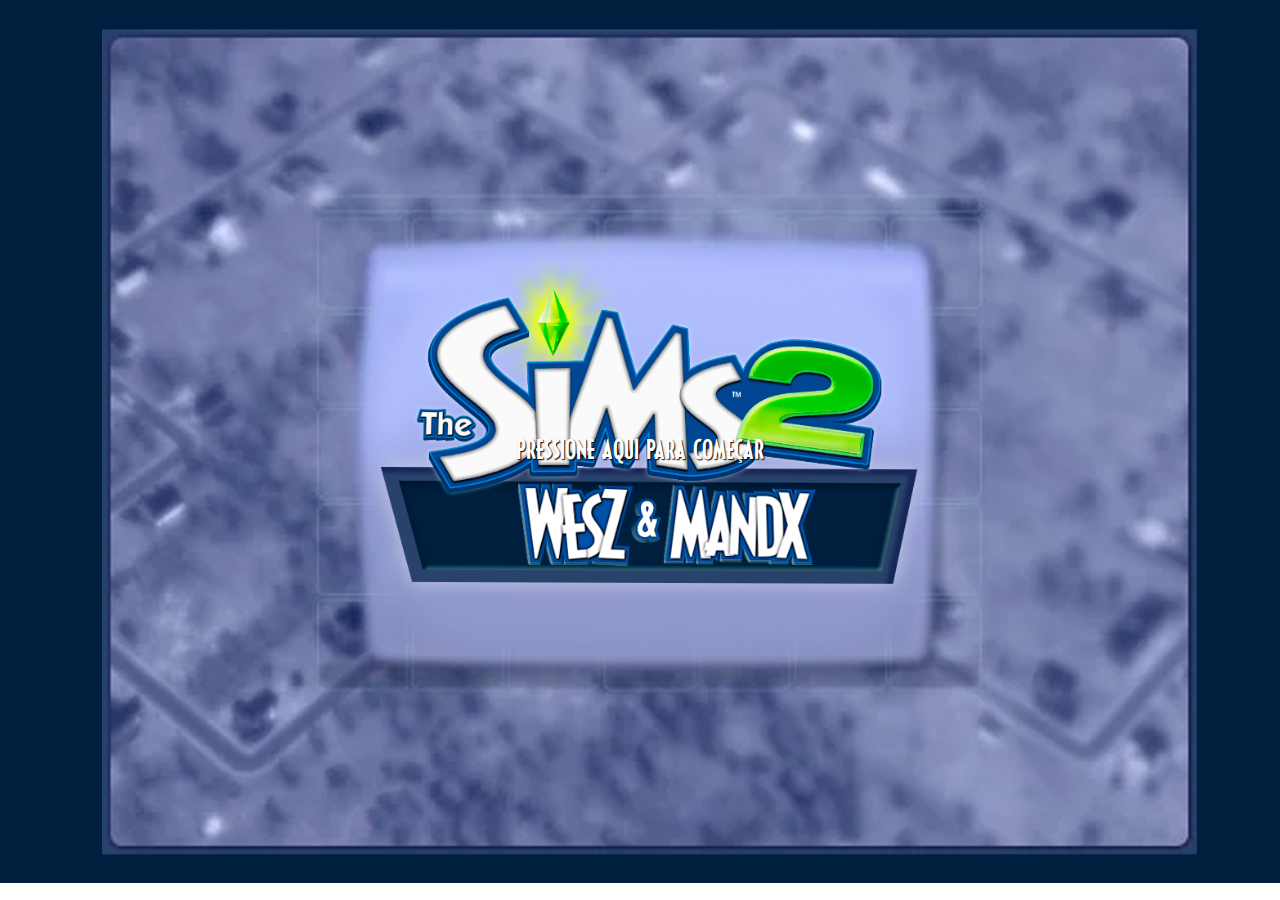
<file: index.html>
<!DOCTYPE html>
<html lang="pt-BR">
<head>
    <meta charset="UTF-8">
    <meta name="viewport" content="width=device-width, initial-scale=1.0">
    <title>TE AMO</title>
    <link rel="stylesheet" href="styles/index.css">
    <link rel="shortcut icon" href="images/icons/favicon.ico" type="image/x-icon">
</head>
<body>
    <div class="container">
        <button class="game-button" id="btnStart" type="button"><a href="html/inicio.html">PRESSIONE AQUI PARA COMEÇAR</a></button>
    </div>
    
</body>
</html>
</file>
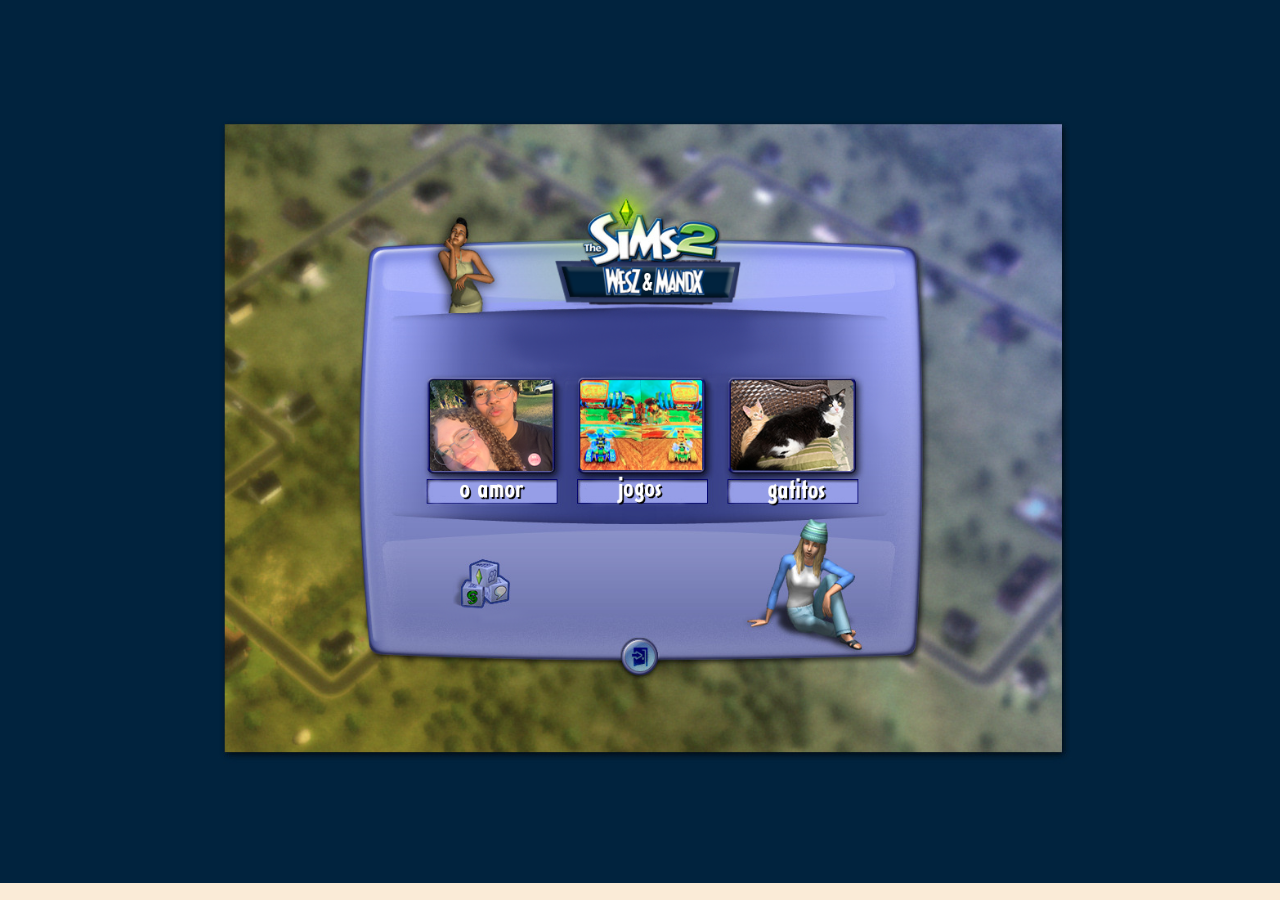
<file: html/inicio.html>
<!DOCTYPE html>
<html lang="en">
<head>
    <meta charset="UTF-8">
    <meta name="viewport" content="width=device-width, initial-scale=1.0">
    <link rel="stylesheet" href="../styles/style.css">
    <link rel="stylesheet" href="../styles/inicio.css">
    <link rel="shortcut icon" href="../images/icons/favicon.ico" type="image/x-icon">
    <title>FELIZ DOIS ANOS!</title>
</head>
<body>
    
    <div class="container">
        <a href="mapa1.html"><button class="btnImages" id="btnPhoto1"></button></a>
        <a href="mapa2.html"><button class="btnImages" id="btnPhoto2"></button></a>
        <a href="mapa3.html"><button class="btnImages" id="btnPhoto3"></button></a>
    </div>
    
    <div class="btnHome">
        <a href="../index.html"><button id="btnHomeScreen"></button></a>
    </div>

</body>
</html>
</file>
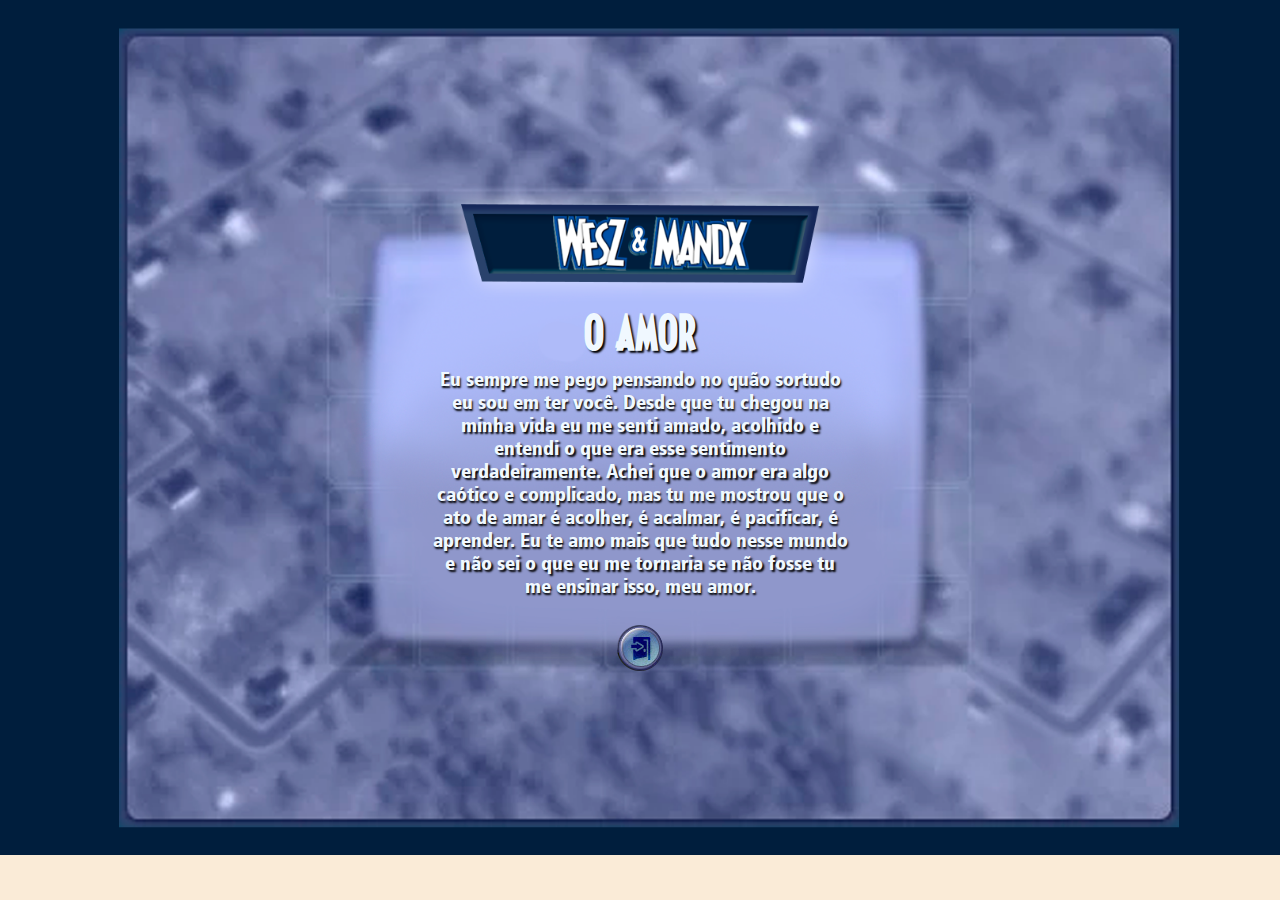
<file: html/mapa1.html>
<!DOCTYPE html>
<html lang="pt-br">
<head>
    <meta charset="UTF-8">
    <meta name="viewport" content="width=device-width, initial-scale=1.0">
    <link rel="stylesheet" href="../styles/style.css">
    <link rel="stylesheet" href="../styles/mapa.css">
    <link rel="shortcut icon" href="../images/icons/favicon.ico" type="image/x-icon">
    <title>FELIZ DOIS ANOS!</title>
</head>
<body>

    <div class="wrapper">
        <div class="container">
            <div class="main">
                <h1>O AMOR</h1>
                <p>Eu sempre me pego pensando no quão sortudo eu sou em ter você. Desde que tu chegou na minha vida eu me senti amado, acolhido e entendi o que era esse sentimento verdadeiramente. Achei que o amor era algo caótico e complicado, mas tu me mostrou que o ato de amar é acolher, é acalmar, é pacificar, é aprender. Eu te amo mais que tudo nesse mundo e não sei o que eu me tornaria se não fosse tu me ensinar isso, meu amor.</p>
            </div>
        </div>
        
        <div class="btnHomeScreen" id="btnMapa1">
            <a  href="inicio.html"><img id="btnPosition" src="../images/backgrounds/home-button.png" alt="home-button"></a>
        </div>
    </div>

</body>
</html>
</file>
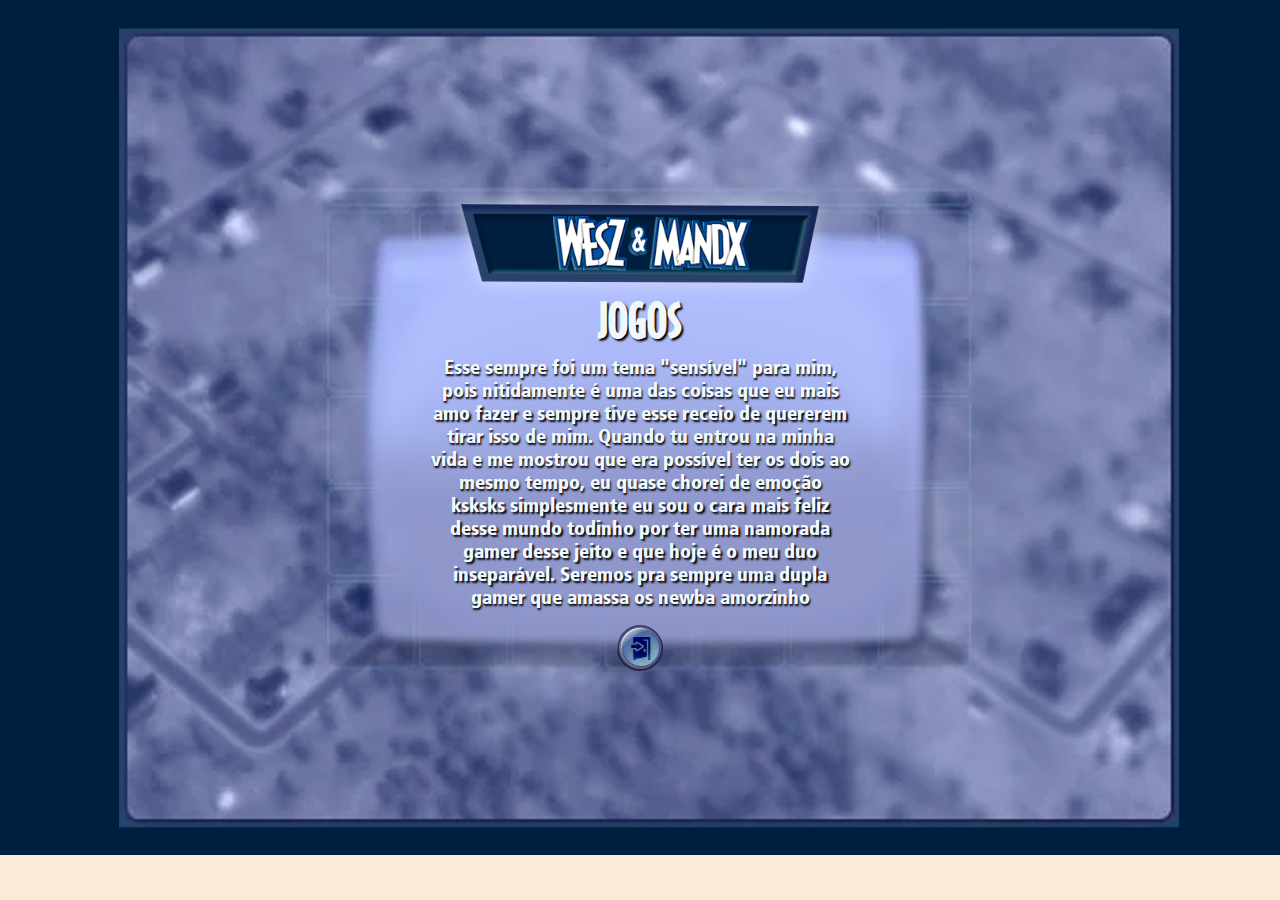
<file: html/mapa2.html>
<!DOCTYPE html>
<html lang="pt-br">
<head>
    <meta charset="UTF-8">
    <meta name="viewport" content="width=device-width, initial-scale=1.0">
    <link rel="stylesheet" href="../styles/style.css">
    <link rel="stylesheet" href="../styles/mapa.css">
    <link rel="shortcut icon" href="../images/icons/favicon.ico" type="image/x-icon">
    <title>FELIZ DOIS ANOS!</title>
</head>
<body>

    <div class="wrapper">
        <div class="container">
            <div class="main">
                <h1>JOGOS</h1>
                <p>Esse sempre foi um tema "sensível" para mim, pois nitidamente é uma das coisas que eu mais amo fazer e sempre tive esse receio de quererem tirar isso de mim. Quando tu entrou na minha vida e me mostrou que era possível ter os dois ao mesmo tempo, eu quase chorei de emoção ksksks simplesmente eu sou o cara mais feliz desse mundo todinho por ter uma namorada gamer desse jeito e que hoje é o meu duo inseparável. Seremos pra sempre uma dupla gamer que amassa os newba amorzinho</p>
            </div>
        </div>
        
        <div class="btnHomeScreen" id="btnMapa2">
            <a href="inicio.html"><img id="btnPosition" src="../images/backgrounds/home-button.png" alt="home-button"></a>
        </div>
    </div>

</body>
</html>
</file>
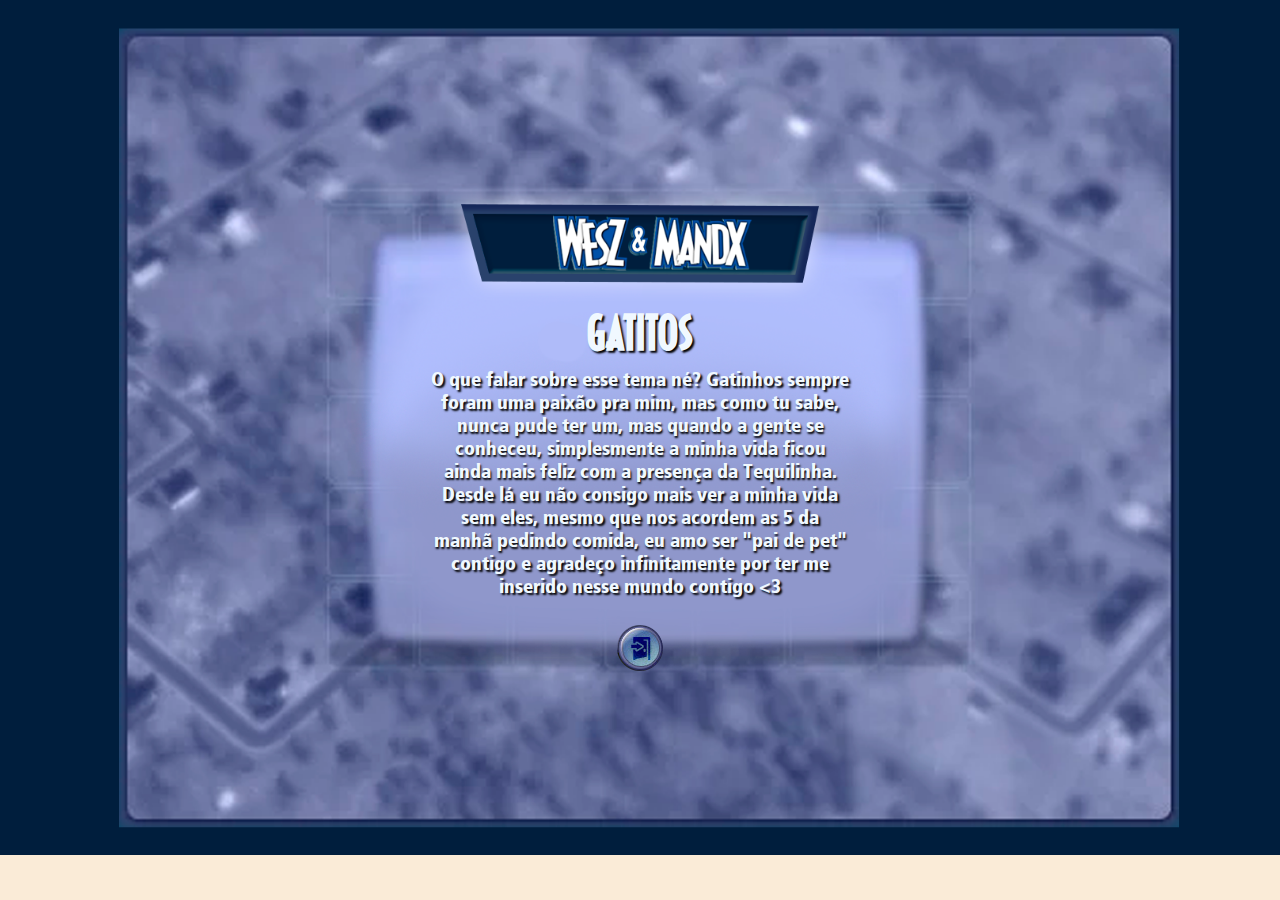
<file: html/mapa3.html>
<!DOCTYPE html>
<html lang="pt-br">
<head>
    <meta charset="UTF-8">
    <meta name="viewport" content="width=device-width, initial-scale=1.0">
    <link rel="stylesheet" href="../styles/style.css">
    <link rel="stylesheet" href="../styles/mapa.css">
    <link rel="shortcut icon" href="../images/icons/favicon.ico" type="image/x-icon">
    <title>FELIZ DOIS ANOS!</title>
</head>
<body>

    <div class="wrapper">
        <div class="container">
            <div class="main">
                <h1>GATITOS</h1>
                <p>O que falar sobre esse tema né? Gatinhos sempre foram uma paixão pra mim, mas como tu sabe, nunca pude ter um, mas quando a gente se conheceu, simplesmente a minha vida ficou ainda mais feliz com a presença da Tequilinha. Desde lá eu não consigo mais ver a minha vida sem eles, mesmo que nos acordem as 5 da manhã pedindo comida, eu amo ser "pai de pet" contigo e agradeço infinitamente por ter me inserido nesse mundo contigo <3</p>
            </div>
        </div>
        <div class="btnHomeScreen" id="btnMapa3">
            <a href="inicio.html"><img id="btnPosition" src="../images/backgrounds/home-button.png" alt="home-button"></a>
        </div>
    </div>

</body>
</html>
</file>
<file: styles/index.css>
@charset "UTF-8";

@font-face {
    font-family: "sims";
    src: url('../fonts/OPTICivetMedium.ttf') format('truetype');
    font-weight: normal;
    font-style: normal;
}

@font-face {
    font-family: "the";
    src: url('../fonts/FrutigerBlackCnRegular.ttf') format('truetype');
    font-weight: normal;
    font-style: normal;
}

@keyframes text-blink {
    0%, 100% { 
        color: rgba(255, 0, 0, 1); /* Visível */
    }
    50% { 
        color: rgba(255, 0, 0, 0.1); /* Quase invisível */
    }
}

.game-button {
    cursor: pointer;
    outline: none;
    text-transform: uppercase;
    animation: text-blink 1s infinite;
    margin: 33.5% 0px 0px 0px;
    font-family: "sims";
    font-size: 1.7em;
    text-shadow: 1.3px 1.3px 1.3px black;
    text-transform: uppercase;
    background-color: transparent;
    border-color: transparent;
    animation: text-blink 1s infinite;
    
}

body {
    background-image: url("../images/backgrounds/homescreen1.png");
    background-repeat: no-repeat;
    background-size: cover;
    background-position: center;
    height: 98.1vh;
    padding: 0px;
    margin: 0px;
}

.container {
    text-align: center;

}

a {
    padding: 20px 50px;
    text-decoration: none;
    color: white;
}
</file>
<file: styles/style.css>
@charset "UTF-8";

@font-face {
    font-family: "sims";
    src: url('../fonts/OPTICivetMedium.ttf') format('truetype');
    font-weight: normal;
    font-style: normal;
}

@font-face {
    font-family: "the";
    src: url('../fonts/FrutigerBlackCnRegular.ttf') format('truetype');
    font-weight: normal;
    font-style: normal;
}

body {
    background-color: antiquewhite;
    border: 0px;
    margin: 0px;
    padding: 0px;
}

h1 {
    font-family: 'sims', sans-serif;
    font-size: 2em;
    margin: 35px 0px 10px 0px;

}

div.btnPaginaInicial {
    text-align: right;
    margin: 1em;
}
</file>
<file: styles/inicio.css>
@charset "UTF-8";


body {
    background-image: url("../images/backgrounds/index.png");
    background-repeat: no-repeat;
    background-size: cover;
    background-position: center;
    height: 98.1vh;
    padding: 0px;
    margin: 0px;
}

.container{
    text-align: center;
    padding: 18em 0em 0em 0em;
}

button.btnImages{
    width: 128px;
    height: 100px;
    margin: 0em 0.4em;
    border-radius: 9px;
    border-color: transparent;
    background-color: transparent;
    cursor: pointer;
}

#btnPhoto3{
    margin-left: .7em;
}

img {
    width: 17%;
    height: 17%;
    margin: 3em;
    padding: 0px;

}

h1{
    text-align: center;
    margin: 2em;
}

.btnHome{
    text-align: center;
}

#btnHomeScreen{
    margin-top: 12em;
    width: 41px;
    height: 40px;
    border-radius: 40px;
    background-color: transparent;
    border-color: transparent;
    cursor: pointer;
}
</file>
<file: styles/mapa.css>
@charset "UTF-8";

@font-face {
    font-family: "sims";
    src: url('../fonts/OPTICivetMedium.ttf') format('truetype');
    font-weight: normal;
    font-style: normal;
}

@font-face {
    font-family: "the";
    src: url('../fonts/FrutigerBlackCnRegular.ttf') format('truetype');
    font-weight: normal;
    font-style: normal;
}

body {
    background-image: url("../images/backgrounds/mapa.png");
    background-repeat: no-repeat;
    background-size: cover;
    background-position: center;
    height: 95vh;
    padding: 0px;
    margin: 0px;
}

.btnHomeScreen{
    text-align: center;
}

.wrapper {
    display: flex;
    flex-direction: column;
    align-items: center;
    justify-content: center;
    height: 100vh; /* Ocupa toda a altura da tela */
}

.container {
    background-color: rgba(255, 255, 255, 0);
    width: 500px;
    height: 320px;
    text-align: center;
    display: flex;
    flex-direction: column;
    justify-content: center;
    align-items: center;
    margin-top: 4em;
    margin-bottom: 1em;
}

p{
    margin: 0px;
    padding: 0px 40px;
    color: aliceblue;
    text-shadow: 1.5px 1.5px 2px black;
    font-family: "the";
    font-size: 1.2em;
}

h1{
    margin: 0px;
    color: aliceblue;
    text-shadow: 2px 2px 2px black;
    font-family: "sims";
    font-size: 3em;
}

.main{
    justify-content: center;
}
</file>
